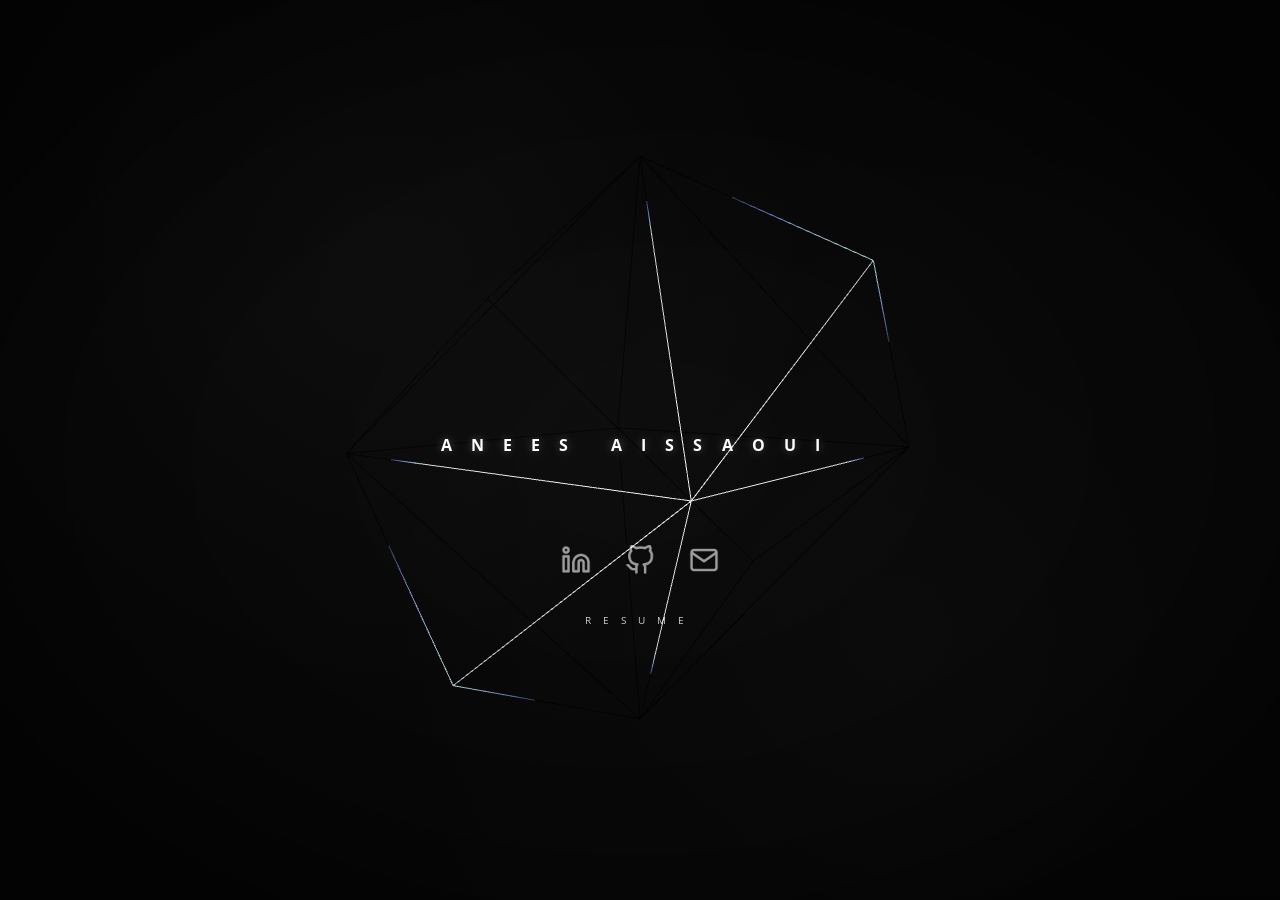
<file: index.html>
<html>
<script src="https://ajax.googleapis.com/ajax/libs/jquery/2.1.4/jquery.min.js"></script>
<head>
  <title>Anees Aissaoui</title>
	<meta name="viewport" content="width=device-width, initial-scale=1.0">
	<link href='https://fonts.googleapis.com/css?family=Open+Sans' rel='stylesheet' type='text/css'>
	<link rel="apple-touch-icon" sizes="180x180" href="Assets/Images/apple-touch-icon.png">
	<link rel="icon" type="image/svg+xml" href="Assets/Images/favicon.svg">
	<link rel="icon" type="image/png" sizes="96x96" href="Assets/Images/favicon-96x96.png">
	<link rel="manifest" href="Assets/Images/site.webmanifest">
	<link rel="shortcut icon" type="image/x-icon" href="Assets/Images/favicon.ico">
	<link href="style.css" rel="stylesheet">
	<script src="Javascript/three.min.js"></script>
</head>
<body>
	<div id="landing">
		<h1 id="name"> Anees Aissaoui </h1>
		<div id="social">
				<a href="https://www.linkedin.com/in/anees-aissaoui/" target="_blank"><img src="Assets/Images/linkedin.png" alt="linkedin"></a>
				<a href="https://github.com/aaiss1" target="_blank"><img src="Assets/Images/github.png" alt="github"></a>
				<a href="mailto:aissaoui.anees@gmail.com"><img src="Assets/Images/mail.png" alt="email"></a>
		</div>
		<a id="resume" href="Assets/Files/Anees_Resume_Sep2026.pdf" target="_blank" rel="noopener">Resume</a>
	</div>
	<script src="Javascript/indexJs.js"></script>
</body>

</html>
</file>
<file: style.css>
html, body {
    height: 100%;
    width: 100%;
    margin: 0;
    padding: 0;
    overflow: hidden;
}

:root{
	--accent: #7aa2ff;
	--accent-fallback: #7aa2ff;
}

#resume {
    color: white;
    position: absolute;
    top: calc(50% + 160px);
    left: 50%;
    right: auto;
    transform: translateX(-50%);
    display: inline-block;
    width: auto;
    font-family: 'Open Sans', sans-serif;
    letter-spacing: 1.2em;
    text-transform: uppercase;
	text-decoration: none;
    font-size: 10px;
    line-height: 2;
    z-index: 100;
    text-align: center;
    opacity: 0.8;
}

#resume:hover {
    opacity: 1;
    text-shadow: 0 0 12px var(--accent);
}

#name {
	color: white;
	position: absolute;
	top: 50%;
	left: 50%;
	line-height: 2;
	z-index: 100;
	text-align: center;
	transform: translateX(-50%) translateY(-100%);
	font-family: 'Open Sans', sans-serif;
	letter-spacing: 1.2em;
	text-transform: uppercase;
	font-size: 16px;
	text-shadow: 
		0 0 10px rgba(255,255,255,0.3),
		0 0 20px rgba(255,255,255,0.1);
	animation: nameGlow 6s ease-in-out infinite;
}

@keyframes nameGlow {
	0%, 100% { 
		text-shadow: 
			0 0 10px rgba(255,255,255,0.3),
			0 0 20px rgba(255,255,255,0.1);
	}
	50% { 
		text-shadow: 
			0 0 15px var(--accent, rgba(255,255,255,0.4)),
			0 0 25px var(--accent, rgba(255,255,255,0.2)),
			0 0 35px var(--accent, rgba(255,255,255,0.1));
	}
}

#social {
	color:white;
	position: absolute;
	top: calc(50% + 95px);
	z-index: 100;
	left: 50%;
	transform: translateX(-50%);
	white-space: nowrap;
}

#social a {
	display: inline-block;
	width: 30px;
	padding: 0px 15px;
}

#social img {
	filter: invert(100%);
	width: 100%;
	height: auto;
	opacity: 0.6;
	transition: 0.15s ease;
}

#social img:hover {
	opacity: 1;
	filter: invert(100%) drop-shadow(0 0 15px var(--accent));
}

#landing {
    margin: 0;
    padding: 0;
    position: fixed;
    top: 0;
    left: 0;
    width: 100vw;
    height: 100vh;
    min-width: 100%;
    min-height: 100%;
}

#landing::after{
	content: "";
	position: fixed;
	left: 0;
	top: 0;
	width: 100vw;
	height: 100vh;
	pointer-events: none;
	background: 
		radial-gradient(60% 60% at 50% 50%, rgba(0,0,0,0) 0%, rgba(0,0,0,0.35) 70%, rgba(0,0,0,0.65) 100%),
		radial-gradient(circle at 30% 30%, rgba(255,255,255,0.03) 0%, transparent 40%),
		radial-gradient(circle at 70% 70%, rgba(255,255,255,0.02) 0%, transparent 50%);
	z-index: 50;
	animation: gentlePulse 8s ease-in-out infinite;
}

@keyframes gentlePulse {
	0%, 100% { 
		opacity: 0.3;
		transform: scale(1);
	}
	50% { 
		opacity: 0.6;
		transform: scale(1.05);
	}
}

#about {
	height: 50vh;
}

/* Mobile and tablet responsive design */
@media (max-width: 768px) {
	#name {
		font-size: 14px;
		letter-spacing: 0.8em;
	}
	
	#resume {
		font-size: 9px;
		letter-spacing: 0.8em;
		top: calc(50% + 140px);
	}
	
	#social a {
		width: 25px;
		padding: 0px 10px;
	}
}

@media (max-width: 480px) {
	#name {
		font-size: 12px;
		letter-spacing: 0.6em;
	}
	
	#resume {
		font-size: 8px;
		letter-spacing: 0.6em;
		top: calc(50% + 120px);
	}
	
	#social a {
		width: 20px;
		padding: 0px 8px;
	}
}

/* High DPI displays */
@media (-webkit-min-device-pixel-ratio: 2), (min-resolution: 192dpi) {
	#social img {
		image-rendering: -webkit-optimize-contrast;
		image-rendering: crisp-edges;
	}
}
</file>
